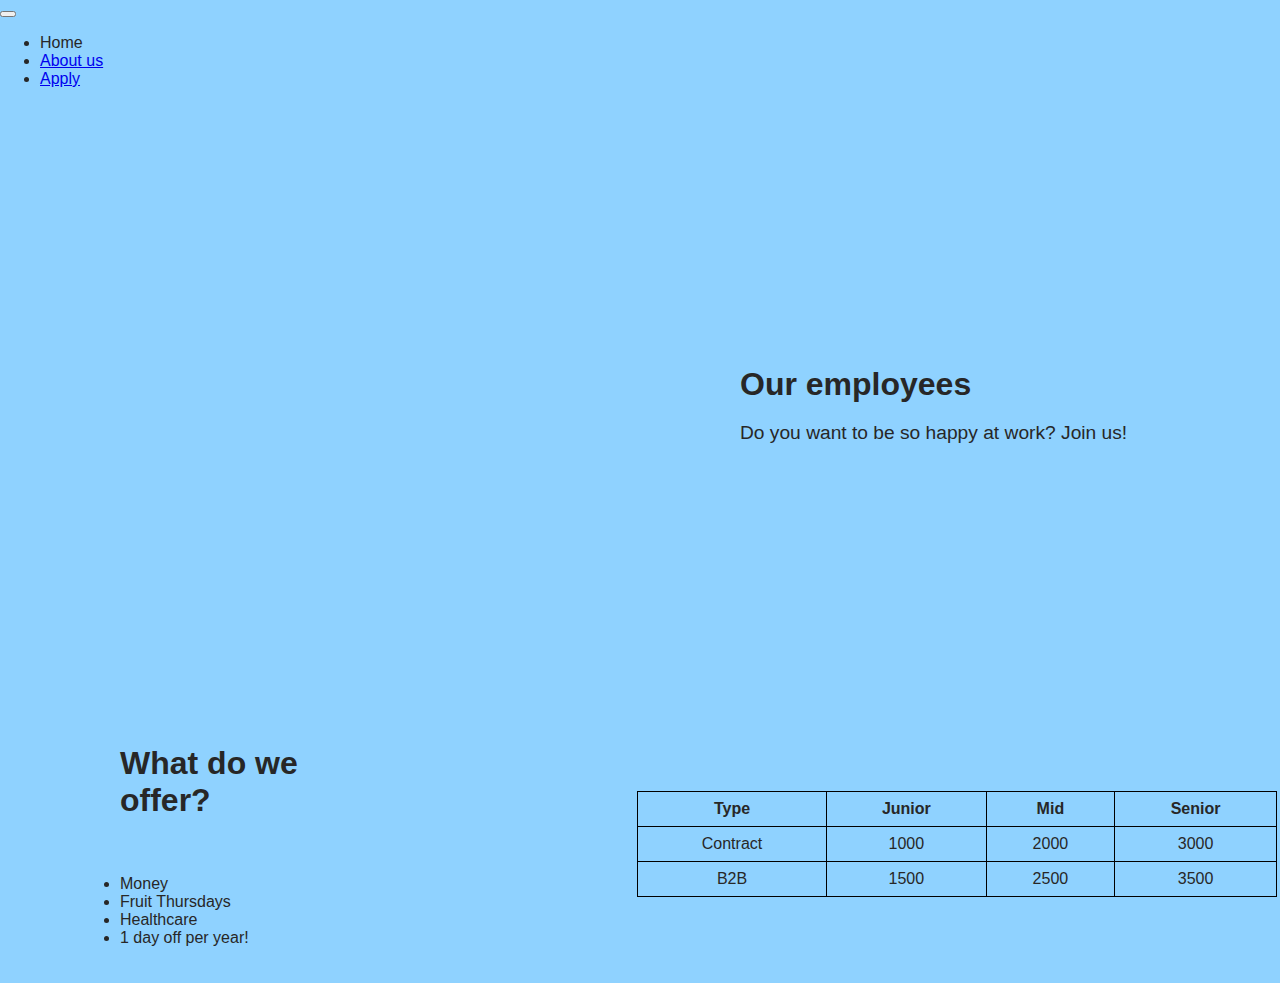
<file: Practice - HTML_CSS_JS/pages/home.html>
<!DOCTYPE html>
<html>

<head>
    <title>Overtime Overlord Comp.</title>
    <link rel="stylesheet" href="../styles/style.css">
    <link href="https://cdn.jsdelivr.net/npm/bootstrap@5.3.0-alpha1/dist/css/bootstrap.min.css" rel="stylesheet"
        integrity="sha384-GLhlTQ8iRABdZLl6O3oVMWSktQOp6b7In1Zl3/Jr59b6EGGoI1aFkw7cmDA6j6gD" crossorigin="anonymous">
    <link rel="stylesheet" href="../styles/style.css">
</head>

<body>
    <nav class="navbar navbar-expand-lg navbar-dark bg-dark justify-content-center">
        <button class="navbar-toggler" type="button" data-toggle="collapse" data-target="#navbarNav"
            aria-controls="navbarNav" aria-expanded="false" aria-label="Toggle navigation">
            <span class="navbar-toggler-icon"></span>
        </button>
        <div class="collapse navbar-collapse justify-content-center" id="navbarNav">
            <ul class="navbar-nav text-center">
                <li class="nav-item">
                    <a class="nav-link">Home</a>
                </li>
                <li class="nav-item">
                    <a class="nav-link" href="about.html">About us</a>
                </li>
                <li class="nav-item">
                    <a class="nav-link" href="test.html">Apply</a>
                </li>
            </ul>
        </div>
    </nav>
    <div id="container">
        <div id="photo-container">
            <img id="photo" src="../1.jpg" alt="photo">
        </div>
        <div id="text-container">
            <h1>Our employees</h1>
            <p>Do you want to be so happy at work? Join us!</p>
        </div>
    </div>
    <div id="container">
        <div>
            <h1 id="text-offer-container">
                What do we offer?
            </h1>
            <ul id="text-offer-container">
                <li>Money</li>
                <li>Fruit Thursdays</li>
                <li>Healthcare</li>
                <li>1 day off per year!</li>
            </ul>
        </div>
        <div id="text-container">
            <!-- <table id="spacey-text">
                <thead>
                  <tr>
                    <th>Type</th>
                    <th>Junior</th>
                    <th>Mid</th>
                    <th>Senior</th>
                  </tr>
                </thead>
                <tbody>
                  <tr>
                    <td>Contract</td>
                    <td>1</td>
                    <td>2</td>
                    <td>3</td>
                  </tr>
                  <tr>
                    <td>B2B</td>
                    <td>4</td>
                    <td>5</td>
                    <td>6</td>
                  </tr>
                </tbody>
              </table> -->
            <table class="centered bordered" id="spacey-text">
                <thead>
                    <tr>
                        <th>Type</th>
                        <th>Junior</th>
                        <th>Mid</th>
                        <th>Senior</th>
                    </tr>
                </thead>
                <tbody>
                    <tr>
                        <td>Contract</td>
                        <td>1000</td>
                        <td>2000</td>
                        <td>3000</td>
                    </tr>
                    <tr>
                        <td>B2B</td>
                        <td>1500</td>
                        <td>2500</td>
                        <td>3500</td>
                    </tr>
                </tbody>
            </table>

        </div>
    </div>
    <script src="../scripts/script.js"></script>
</body>

</html>
</file>
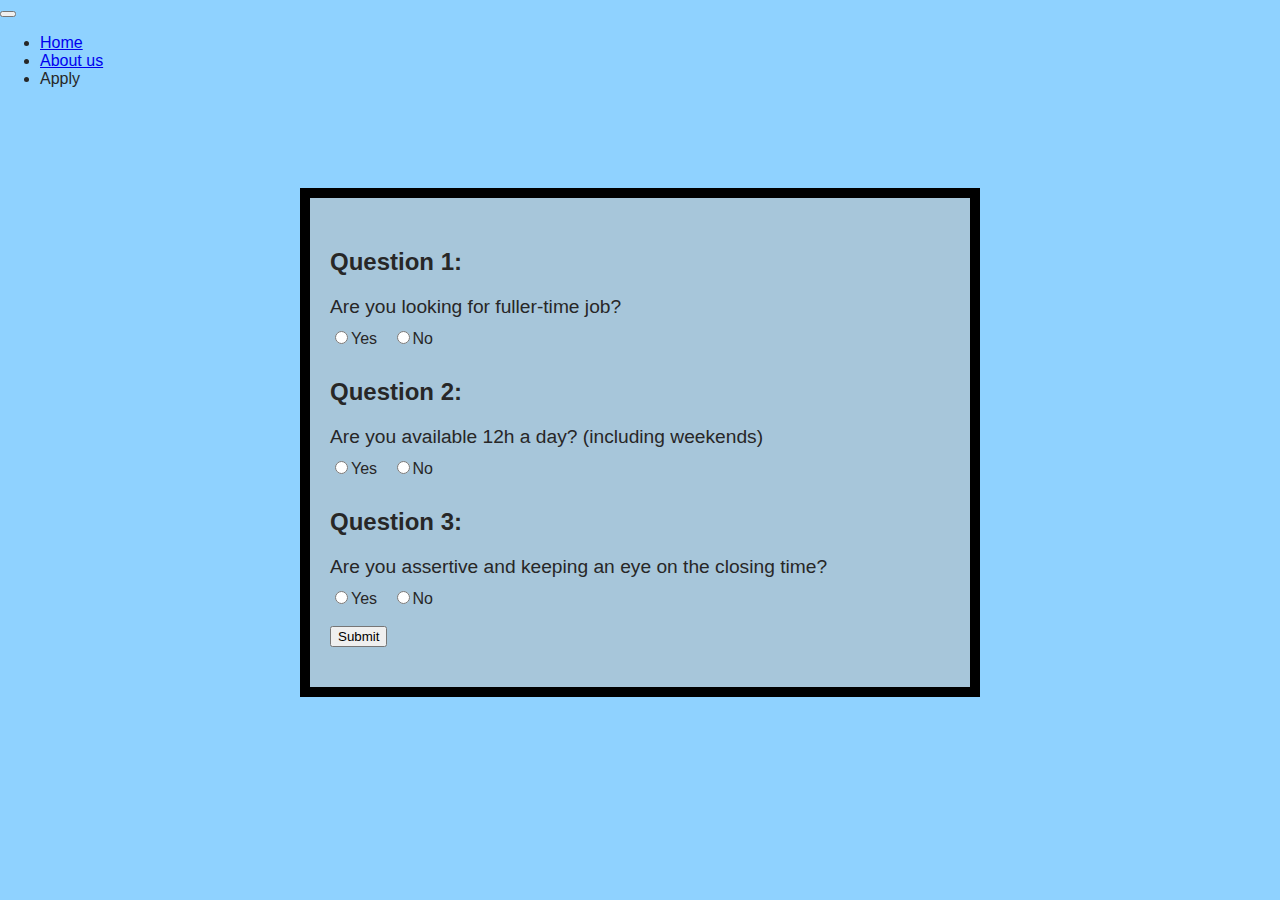
<file: Practice - HTML_CSS_JS/pages/test.html>
<!DOCTYPE html>
<html>

<head>
    <title>Changing Photos</title>
    <link rel="stylesheet" href="../styles/style.css">
    <link href="https://cdn.jsdelivr.net/npm/bootstrap@5.3.0-alpha1/dist/css/bootstrap.min.css" rel="stylesheet"
        integrity="sha384-GLhlTQ8iRABdZLl6O3oVMWSktQOp6b7In1Zl3/Jr59b6EGGoI1aFkw7cmDA6j6gD" crossorigin="anonymous">
    <link rel="stylesheet" href="../styles/test.css">
</head>

<body>
    <nav class="navbar navbar-expand-lg navbar-dark bg-dark justify-content-center">
        <button class="navbar-toggler" type="button" data-toggle="collapse" data-target="#navbarNav"
            aria-controls="navbarNav" aria-expanded="false" aria-label="Toggle navigation">
            <span class="navbar-toggler-icon"></span>
        </button>
        <div class="collapse navbar-collapse justify-content-center" id="navbarNav">
            <ul class="navbar-nav text-center">
                <li class="nav-item">
                    <a class="nav-link" href="home.html">Home</a>
                </li>
                <li class="nav-item">
                    <a class="nav-link" href="about.html">About us</a>
                </li>
                <li class="nav-item">
                    <a class="nav-link">Apply</a>
                </li>
            </ul>
        </div>
    </nav>
  <div class="quiz">
    <form class="text-center">
      <h2>Question 1:</h2>
      <p>Are you looking for fuller-time job?</p>
      <label><input type="radio" name="q1" value="yes">Yes</label>
      <label><input type="radio" name="q1" value="no">No</label>
      <h2>Question 2:</h2>
      <p>Are you available 12h a day? (including weekends)</p>
      <label><input type="radio" name="q2" value="yes">Yes</label>
      <label><input type="radio" name="q2" value="no">No</label>
      <h2>Question 3:</h2>
      <p>Are you assertive and keeping an eye on the closing time?</p>
      <label><input type="radio" name="q3" value="yes">Yes</label>
      <label><input type="radio" name="q3" value="no">No</label>
      <br><br>
      <button type="button" onclick="checkAnswers()">Submit</button>
    </form>
    <div id="result"></div>
  </div>
  <script src="../scripts/test.js"></script>
</body>
</html>
</file>
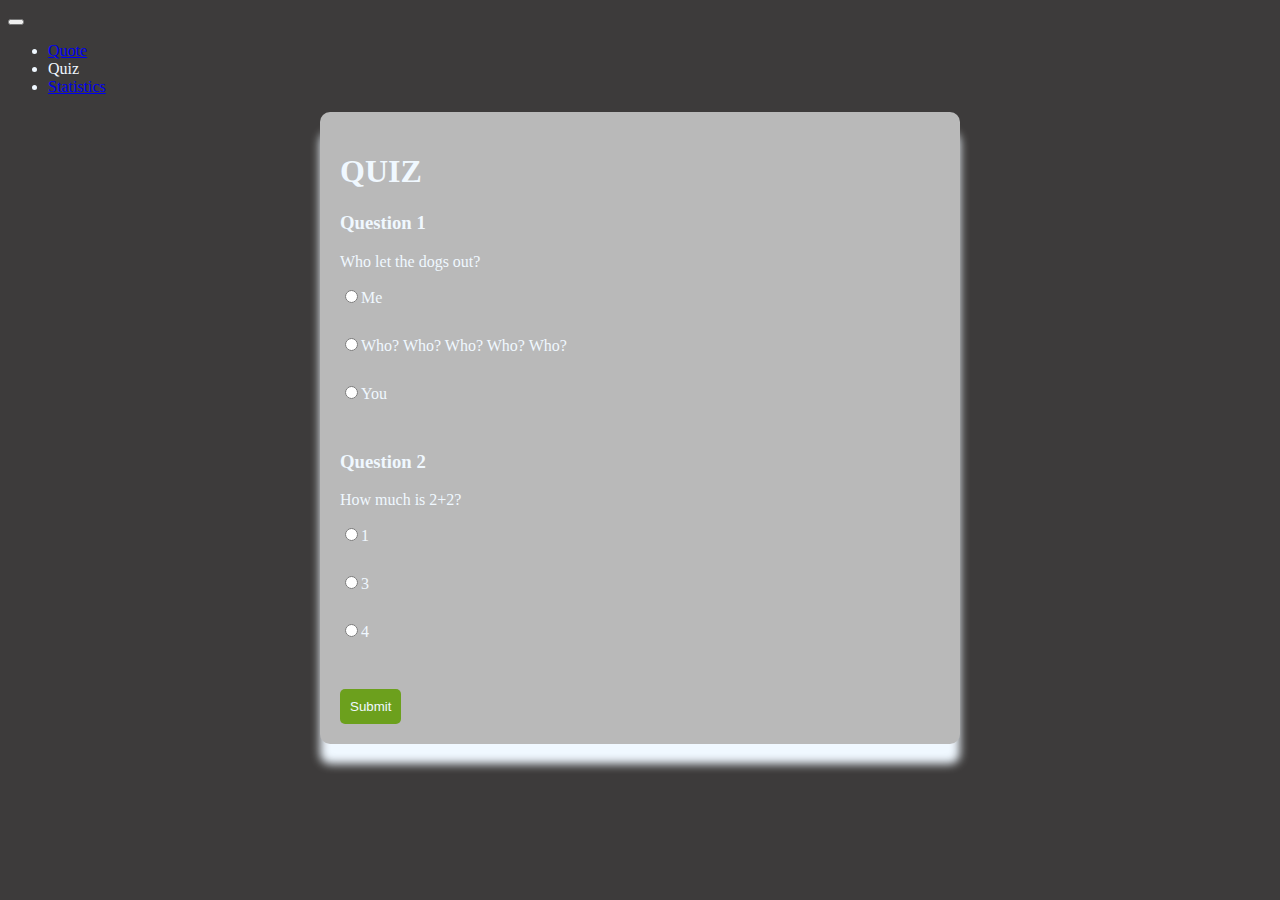
<file: STRONA/pages/quiz.html>
<!DOCTYPE html>
<html lang="en">
<head>
    <meta charset="UTF-8">
    <meta http-equiv="X-UA-Compatible" content="IE=edge">
    <meta name="viewport" content="width=device-width, initial-scale=1.0">
    <title>Quizzly</title>
    <link rel="stylesheet" href="../styles/quiz.css">
    <link href="https://cdn.jsdelivr.net/npm/bootstrap@5.3.0-alpha1/dist/css/bootstrap.min.css" rel="stylesheet" integrity="sha384-GLhlTQ8iRABdZLl6O3oVMWSktQOp6b7In1Zl3/Jr59b6EGGoI1aFkw7cmDA6j6gD" crossorigin="anonymous">
</head>
<body>
    <nav class="navbar navbar-expand-lg navbar-dark bg-dark justify-content-center">
        <button class="navbar-toggler" type="button" data-toggle="collapse" data-target="#navbarNav" aria-controls="navbarNav" aria-expanded="false" aria-label="Toggle navigation">
          <span class="navbar-toggler-icon"></span>
        </button>
        <div class="collapse navbar-collapse justify-content-center" id="navbarNav">
          <ul class="navbar-nav text-center">
            <li class="nav-item">
              <a class="nav-link" href="quote.html">Quote</a>
            </li>
            <li class="nav-item">
              <a class="nav-link">Quiz</a>
            </li>
            <li class="nav-item">
              <a class="nav-link" href="statistics.html">Statistics</a>
            </li>
          </ul>
        </div>
      </nav>
      <div id="quiz" class="text-center">
          <h1>QUIZ</h1>
        <form id="quiz-form">
            <h3>
                Question 1
            </h3>
            <p>Who let the dogs out?</p>
            <label><input type="radio" name="question1" value="a">Me</label><br>
            <label><input type="radio" name="question1" value="b">Who? Who? Who? Who? Who?</label><br>
            <label><input type="radio" name="question1" value="c">You</label><br>
            
            <h3>
                Question 2
            </h3>
            <p>How much is 2+2?</p>
            <label><input type="radio" name="question2" value="a">1</label><br>
            <label><input type="radio" name="question2" value="b">3</label><br>
            <label><input type="radio" name="question2" value="c">4</label><br>

            <button type="submit">Submit</button>
        </form>
      </div>
    </div>
    <script src="https://ajax.googleapis.com/ajax/libs/jquery/3.5.1/jquery.min.js"></script>
    <script src="https://maxcdn.bootstrapcdn.com/bootstrap/4.5.2/js/bootstrap.min.js"></script>
    <script src="../scripts/quiz.js"></script>
</body>
</html>
</file>
<file: Practice - HTML_CSS_JS/styles/style.css>
body {
    background-color: rgb(143, 210, 255);
    color: rgb(39, 39, 39);
    font-family: Arial, Helvetica, sans-serif;
    margin: auto;
}

#container {
    display: flex;
    align-items: center;
}

#photo-container {
    margin: 100px;
    width: 50%;
    height: 400px;
    position: static;
}

#photo {
    width: 100%;
    height: 100%;
    object-fit: cover;
    transition: opacity 1s ease-in-out;
    opacity: 1;
}

#text-container {
    width: 50%;
    padding: 20px;
}

#text-offer-container {
    margin-left: 100px;
    width: 50%;
    padding: 20px;
}

#spacey-text {
    margin-left: 200px;
    margin-right: 200px;
    text-size-adjust: 40px;
}

h1 {
    font-size: 2em;
    margin-bottom: 10px;
}

p {
    font-size: 1.2em;
}

table {
    border-collapse: collapse;
    width: 100%;
}

th,
td {
    text-align: center;
    border: 1px solid black;
    padding: 8px;
}

table.centered {
    margin: auto;
}

table.bordered {
    border-collapse: collapse;
}

table.bordered th,
table.bordered td {
    border: 1px solid black;
    padding: 8px;
    text-align: center;
}
</file>
<file: Practice - HTML_CSS_JS/styles/test.css>
body {
    background-color: rgb(143, 210, 255);
    color: rgb(39, 39, 39);
    font-family: Arial, Helvetica, sans-serif;
    margin: auto;
}

.quiz {
    background-color: rgb(167, 198, 218);
    margin-top: 100px;
    margin-left: 300px;
    margin-right: 300px;
    padding: 20px;
    border: 10px solid black;
}

.quiz h2 {
    margin-top: 30px;
}

.quiz p {
    margin-bottom: 10px;
}

.quiz label {
    margin-right: 10px;
}

#result {
    text-align: center;
    margin-top: 20px;
    font-size: 60px;
    font-weight: bold;
}

.correct {
    color: green;
}

.incorrect {
    color: red;
}
</file>
<file: STRONA/styles/quiz.css>
body {
    background-color: rgb(61, 59, 59);
    color: aliceblue;
}

#quiz{
    background-color: rgb(185, 185, 185);
    padding: 20px;
    border-radius: 10px;
    box-shadow: 0 20px 10px;
    margin-left: auto;
    margin-right: auto;
    margin-top: 10px;
    max-width: 600px;
}

button[type="submit"]{
    margin-top: 20px;
    background-color: rgb(108, 160, 29);
    color: aliceblue;
    border: none;
    padding: 10px;
    border-radius: 5px;
    cursor: pointer;
}

h3{
    margin-top: 20px;
}

label{
    display: block;
    margin-bottom: 10px;
}

button[type="submit"]:hover{
    background-color: rgb(121, 180, 32);
}
</file>
